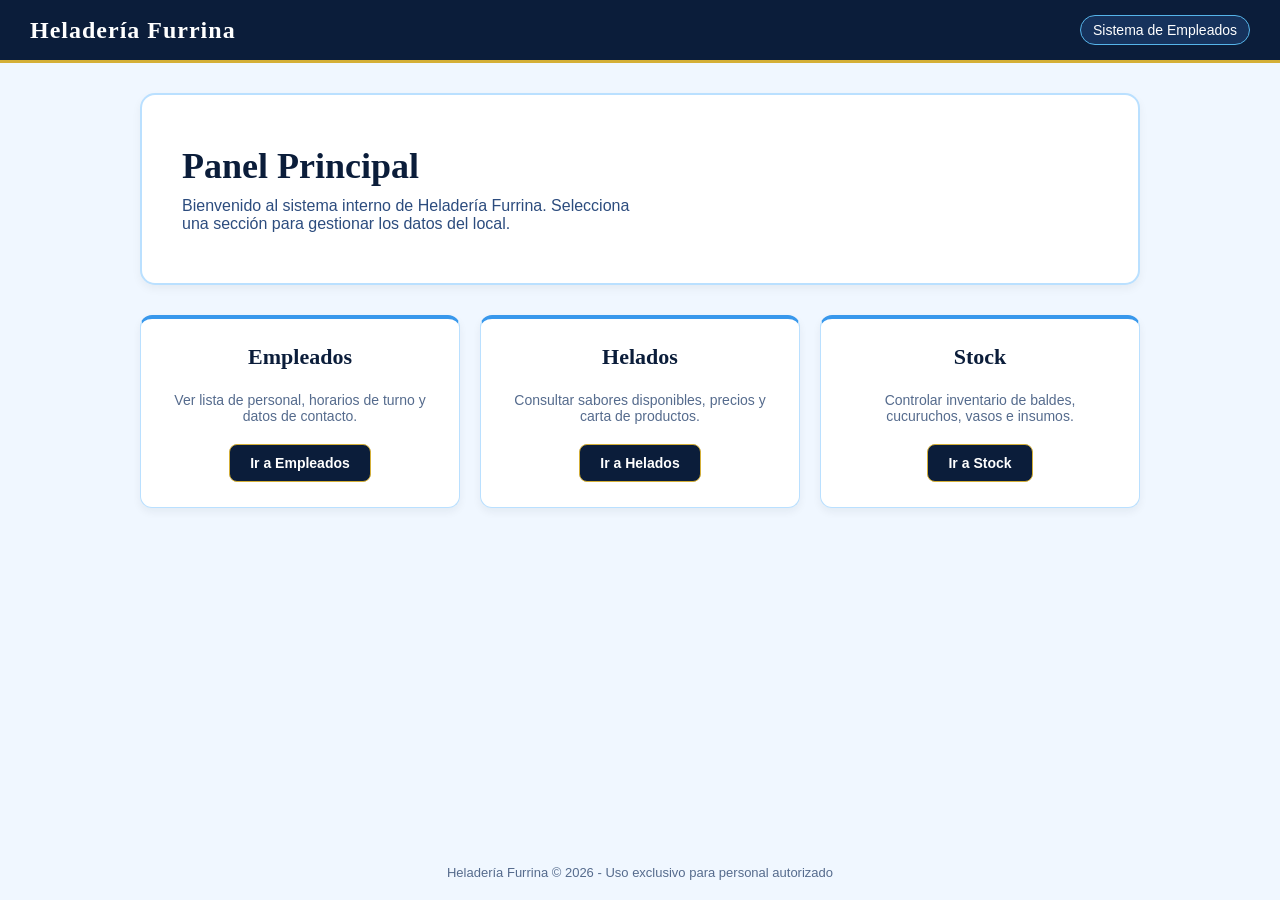
<file: Heladeria-Furrina/index.html>
<!DOCTYPE html>
<html lang="es">
<head>
    <meta charset="UTF-8">
    <meta name="viewport" content="width=device-width, initial-scale=1.0">
    <title>Heladería Furrina - Panel de Empleados</title>
</head>
<link rel="stylesheet" href="style.css">
<body>

    <div class="navbar">
        <h2>Heladería Furrina</h2>
        <span>Sistema de Empleados</span>
    </div>

    <div class="contenedor">

        <div class="banner">
            <h1>Panel Principal</h1>
            <p>Bienvenido al sistema interno de Heladería Furrina. Selecciona una sección para gestionar los datos del local.</p>
        </div>

        <div class="menu-tarjetas">
            
            <div class="tarjeta">
                <h3>Empleados</h3>
                <p>Ver lista de personal, horarios de turno y datos de contacto.</p>
                <a href="empleados.html" class="boton">Ir a Empleados</a>
            </div>

            <div class="tarjeta">
                <h3>Helados</h3>
                <p>Consultar sabores disponibles, precios y carta de productos.</p>
                <a href="helados.html" class="boton">Ir a Helados</a>
            </div>

            <div class="tarjeta">
                <h3>Stock</h3>
                <p>Controlar inventario de baldes, cucuruchos, vasos e insumos.</p>
                <a href="stock.html" class="boton">Ir a Stock</a>
            </div>

        </div>

    </div>

    <footer>
        Heladería Furrina &copy; 2026 - Uso exclusivo para personal autorizado
    </footer>

</body>
</html>
</file>
<file: Heladeria-Furrina/style.css>
body {
            font-family: Arial, sans-serif;
            background-color: #f0f7ff; 
            color: #0b1d3a; 
            margin: 0;
            padding: 0;
            display: flex;            
            flex-direction: column;    
            min-height: 100vh;
        }

        .navbar {
            background-color: #0b1d3a;
            color: white;
            padding: 15px 30px;
            display: flex;
            justify-content: space-between;
            align-items: center;
            border-bottom: 3px solid #d4af37;
        }

        .navbar h2 {
            margin: 0;
            font-family: Georgia, serif;
            letter-spacing: 1px;
        }

        .navbar span {
            background-color: #16325c;
            padding: 6px 12px;
            border-radius: 15px;
            font-size: 14px;
            border: 1px solid #56b4e9;
        }

        .contenedor {
            max-width: 1000px;
            margin: 30px auto;
            padding: 0 20px;
            width: 100%;
            flex: 1;
        }

        .banner {
            background-image: linear-gradient(to right, rgba(255, 255, 255, 0.95) 35%, rgba(255, 255, 255, 0.2) 100%), 
                              url('https://images.unsplash.com/photo-1557142046-c704a3adf364?auto=format&fit=crop&w=1000&q=80');
            background-size: cover;
            background-position: right center;
            background-color: #ffffff;
            border-radius: 15px;
            padding: 50px 40px;
            border: 2px solid #bae0ff;
            box-shadow: 0 4px 10px rgba(0, 0, 0, 0.05);
            margin-bottom: 30px;
        }

        .banner h1 {
            font-family: Georgia, serif;
            font-size: 36px;
            margin: 0 0 10px 0;
            color: #0b1d3a;
        }

        .banner p {
            font-size: 16px;
            color: #2c4c7e;
            max-width: 450px;
            margin: 0;
        }
        .menu-tarjetas {
            display: flex;
            gap: 20px;
            flex-wrap: wrap;
        }

        .tarjeta {
            background-color: #ffffff;
            border: 1px solid #bae0ff;
            border-top: 4px solid #3898ec;
            border-radius: 12px;
            padding: 25px;
            flex: 1;
            min-width: 250px;
            text-align: center;
            box-shadow: 0 4px 8px rgba(11, 29, 58, 0.06);
        }

        .tarjeta h3 {
            font-family: Georgia, serif;
            font-size: 22px;
            margin-top: 0;
            color: #0b1d3a;
        }

        .tarjeta p {
            font-size: 14px;
            color: #556b8d;
            margin-bottom: 20px;
        }

        .boton {
            display: inline-block;
            background-color: #0b1d3a;
            color: #ffffff;
            text-decoration: none;
            padding: 10px 20px;
            border-radius: 8px;
            font-weight: bold;
            font-size: 14px;
            border: 1px solid #d4af37;
        }

        .boton:hover {
            background-color: #1d4ed8;
        }

        footer {
            text-align: center;
            padding: 20px;
            color: #556b8d;
            font-size: 13px;
            margin-top: 40px;
        }
</file>
